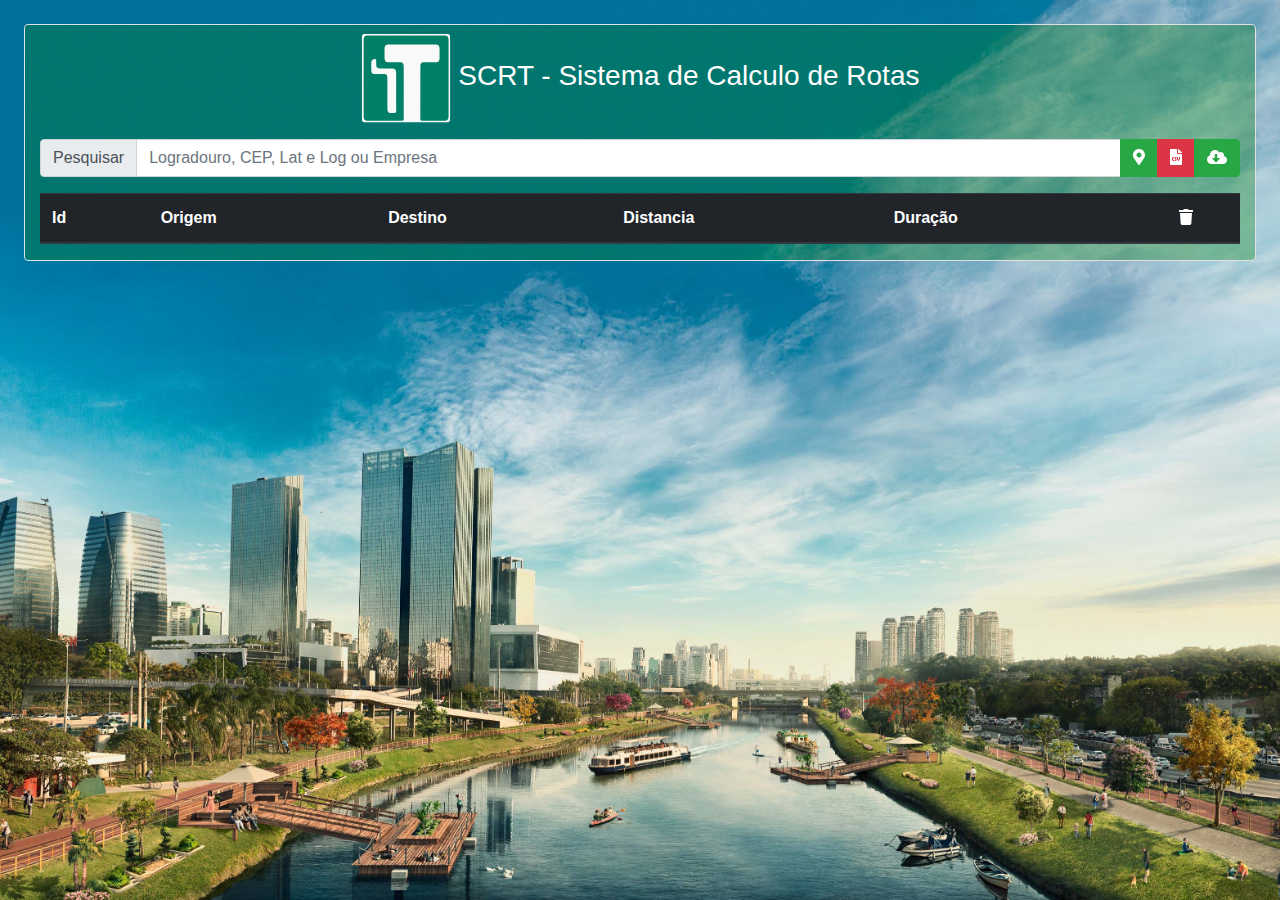
<file: index.html>
<!DOCTYPE html>
<html lang="pt-br">

<head>
    <meta charset="UTF-8">
    <meta name="viewport" content="width=device-width, initial-scale=1.0" sizes="16x16">
    <title>PCT</title>
    <link rel="icon" type="image/svg" href="./assets/img/tendencias.svg" />
    <link rel="stylesheet" href="./assets/css/style.css">
    <link rel="stylesheet" href="./assets/bootstrap/css/bootstrap.min.css">
    <link rel="stylesheet" href="./assets/fontawesome/css/all.min.css">
    <script src="./assets/js/jquery-2.2.0.min.js"></script>
    <script src="./assets/js/jquery/jquery.min.js"></script>
    <script src="./assets/fontawesome/js/all.js"></script>
</head>

<body class="p-4">
    <div style="background-color:rgba(0,128,0,0.3);" class="container-fluid border rounded p-0">
        <div class="row pt-2 pb-2 m-0 p-0">
            <div class="col-md-12">
                <p class="text-center text-white h3">
                    <img src="./assets/img/tendencias.svg" width="90" alt="Tendencias"> SCRT - Sistema de Calculo de Rotas
                </p>
            </div>
        </div>
        <div class="row pb-3 m-0 p-0">
            <div class="col-md-12">
                <form name="oneSearch" action="">
                    <div class="input-group">
                        <div class="input-group-prepend">
                            <span class="input-group-text">Pesquisar</span>
                        </div>
                        <input id="srcInp" name="searchInput" type="text" class="form-control" placeholder="Logradouro, CEP, Lat e Log ou Empresa">
                        <div class="input-group-append">
                            <button name="searchButton" class="btn btn-success" type="submit">
                                <i class="fa fa-map-marker-alt"></i>
                            </button>
                            <button class="btn btn-danger" id="myBtn" type="button">
                                <i class="fa fa-file-csv"></i>
                            </button>
                            <button class="btn btn-success" id="dCsv">
                                <i class="fa fa-cloud-download-alt"></i>
                            </button>
                        </div>
                    </div>
                </form>
            </div>
        </div>
        <div class="row m-0 p-0">
            <div class="col-md-12">
                <table id="listGeo" name="listGeo" class="table table-dark table-hover">
                    <thead>
                        <tr>
                            <th class="text-left">Id</th>
                            <th class="text-left">Origem</th>
                            <th class="text-left">Destino</th>
                            <th class="text-left">Distancia</th>
                            <th class="text-left">Duração</th>
                            <th class="text-center">
                                <i class="fa fa-trash"></i>
                            </th>
                        </tr>
                    </thead>
                    <tbody name="dataSearch" id="dataSearch"></tbody>
                </table>
            </div>
        </div>
        <!-- The Modal -->
        <div class="modal" id="myModal">
            <div class="modal-dialog">
                <div class="modal-content">

                    <!-- Modal Header -->
                    <div class="modal-header">
                        <h4 class="modal-title text-center">UPLOAD CSV</h4>
                        <button type="button" class="close" data-dismiss="modal">&times;</button>
                    </div>
                    <form name="form_upload_csv">
                        <!-- Modal body -->
                        <div class="modal-body">
                            <div class="row pb-4">
                                <div class="col-12 text-center">
                                    <div class="form-check form-check-inline">
                                        <input class="form-check-input" type="radio" name="option" id="inlineRadio1" value="end" checked>
                                        <label class="form-check-label" for="inlineRadio1">END</label>
                                    </div>
                                    <div class="form-check form-check-inline">
                                        <input class="form-check-input" type="radio" name="option" id="inlineRadio2" value="cep">
                                        <label class="form-check-label" for="inlineRadio2">CEP</label>
                                    </div>
                                    <div class="form-check form-check-inline">
                                        <input class="form-check-input" type="radio" name="option" id="inlineRadio3" value="geo">
                                        <label class="form-check-label" for="inlineRadio3">GEO</label>
                                    </div>
                                </div>
                            </div>
                            <div class="row pb-3">
                                <div class="col-12">
                                    <div class="col-12">
                                        <input class="form-cotrol-file" id="file_upload" type="file" accept=".csv" />
                                    </div>
                                </div>
                            </div>
                        </div>

                        <!-- Modal footer -->
                        <div class="modal-footer">
                            <button type="button" class="btn btn-success" id="add_csv">Gravar</button>
                            <button type="button" class="btn btn-danger" data-dismiss="modal">Close</button>
                        </div>
                    </form>
                </div>
            </div>
        </div>
    </div>
    <script src="./assets/js/jquery-2.2.0.min.js"></script>
    <script src="./assets/js/jquery.TableCSVExport.js"></script>
    <script>
        $("#dCsv").click(function() {
            $('#listGeo').TableCSVExport({
                header: ['Id', 'End', 'CEP', 'LAT', 'LON'],
                separator: ';',
                delivery: 'download',
                filename: 'GeoTendencias.csv'
            });
        });
    </script>
    <script src="./assets/js/upload.js"></script>
    <!--script src="./assets/js/csv.js"></script-->
    <script src="./assets/js/search.js"></script>
    <script src="./assets/js/dell.js"></script>
    <script src="./assets/bootstrap/js/bootstrap.min.js"></script>
    <script src="./assets/js/popper/popper.min.js"></script>
</body>

</html>
</file>
<file: assets/css/style.css>
body {
    background: url("../img/header.jpg") center fixed;
    background-size: cover;
    background-repeat: no-repeat;
}
</file>
